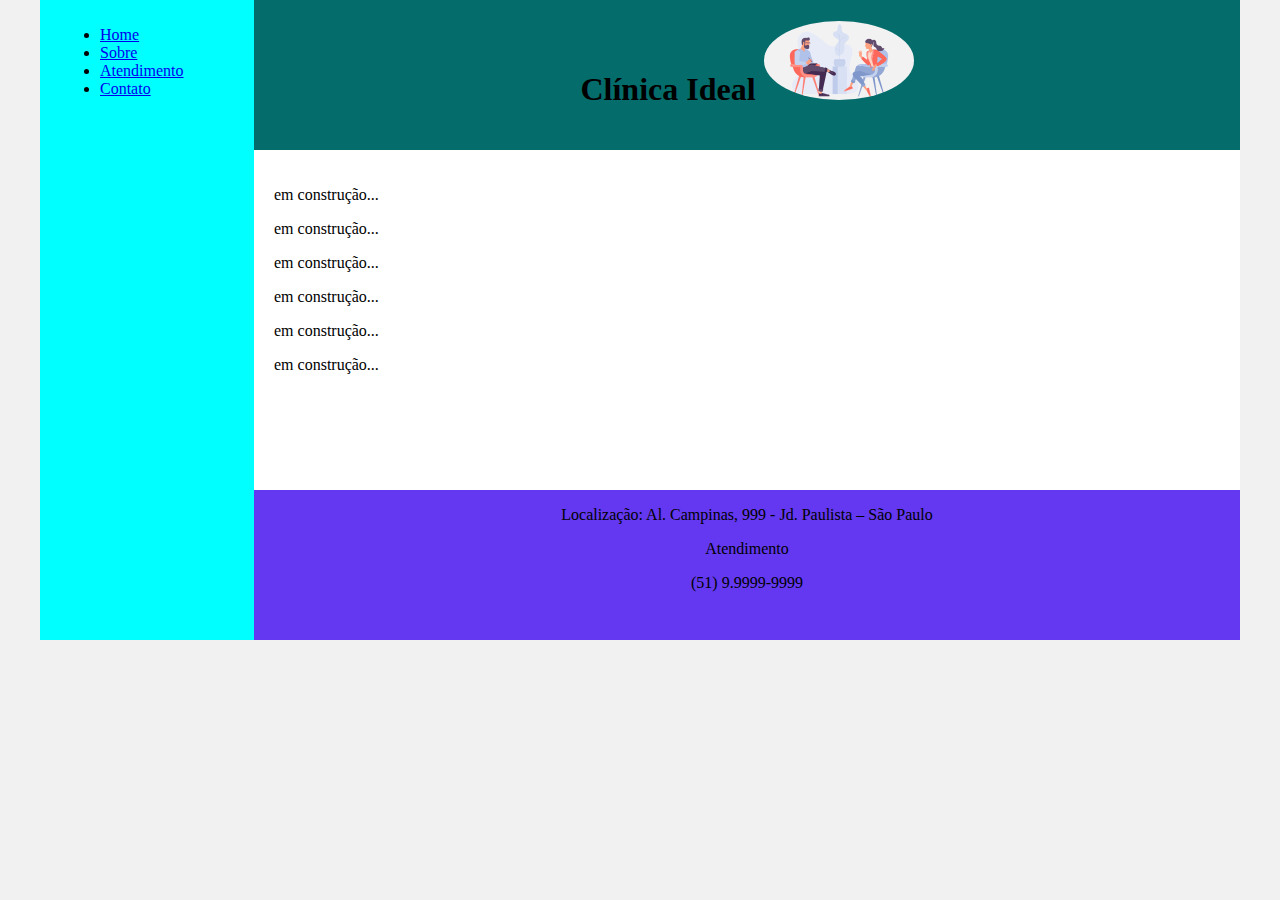
<file: index.html>
<!DOCTYPE html>
<html lang="pt-br">

<head>
    <meta charset="UTF-8">
    <meta http-equiv="X-UA-Compatible" content="IE=edge">
    <meta name="viewport" content="width=device-width, initial-scale=1.0">
    <title>Clínica Ideal</title>
    <link rel="stylesheet" href="style.css">
</head>

<body>
    <div class="wrapper">
        <div class="menu">
            <!-- Aqui vai o seu menu -->
            <ul>
                <li><a href="index.html">Home</a></li>
                <li><a href="sobre.html">Sobre</a></li>
                <li><a href="atendimento.html">Atendimento</a></li>
                <li><a href="contato.html">Contato</a></li>
            </ul>
        </div>

        <div class="main">
            <div class="header">
                <!-- Aqui vai o seu header -->

                <h1 align="center"> Clínica Ideal <img src="img/imagem04.png" width=150px
                        style="border-radius: 50%"> </h1>
            </div>

            <div class="content">
                <!-- Aqui vai o seu conteúdo -->

                <p> em construção...</p>
                <p> em construção...</p>
                <p> em construção...</p>
                <p> em construção...</p>
                <p> em construção...</p>
                <p> em construção...</p>
            </div>

            <div class="footer">
                <!-- Aqui vai o seu rodapé -->
                <p align="center">Localização: Al. Campinas, 999 - Jd. Paulista – São Paulo</p>
                <p align="center">Atendimento</p>
                <p align="center">(51) 9.9999-9999</p>

            </div>
        </div>
    </div>
</body>

</html>
</file>
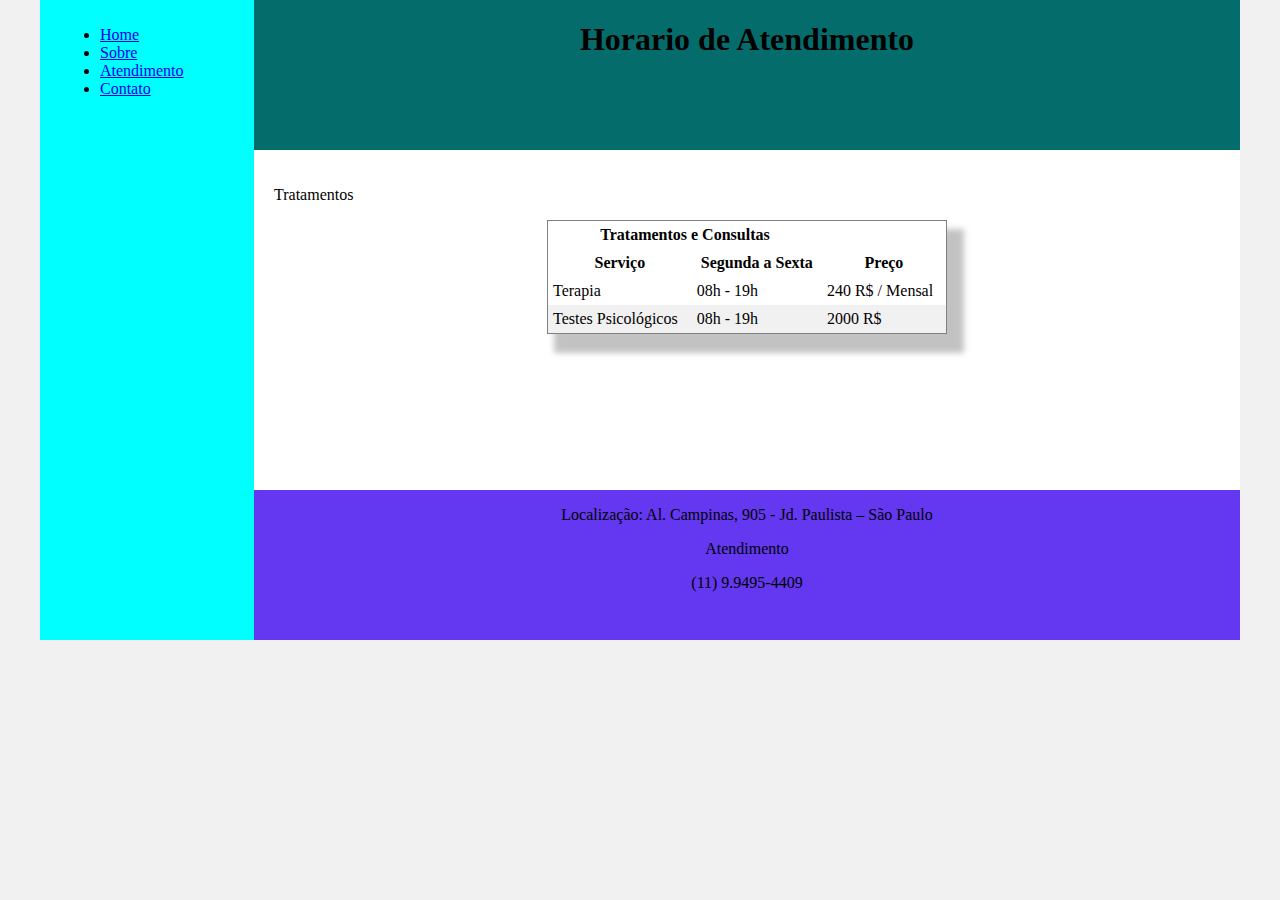
<file: atendimento.html>
<!DOCTYPE html>
<html lang="pt-br">

<head>
	<meta charset="UTF-8">
	<meta http-equiv="X-UA-Compatible" content="IE=edge">
	<meta name="viewport" content="width=device-width, initial-scale=1.0">
	<title>Clínica Ideal</title>
	<link rel="stylesheet" href="style.css">
	<style>
		table {
			-webkit-box-shadow: 12px 14px 6px rgba(0, 0, 0, 0.24);
			box-shadow: 12px 14px 6px 5px rgba(0, 0, 0, 0.24);
			border: solid 1px gray;
		}

		table tfoot td {
			background-color: lightgray;
		}

		table tbody tr:nth-child(even) td {
			background-color: #f1f1f1;
		}

		table tbody tr:hover td {
			background-color: #E9E9E9;
			cursor: pointer;
		}
	</style>

</head>

<body>
	<div class="wrapper">
		<div class="menu">
			<!-- Aqui vai o seu menu -->
			<ul>
				<li><a href="index.html">Home</a></li>
				<li><a href="sobre.html">Sobre</a></li>
				<li><a href="atendimento.html">Atendimento</a></li>
				<li><a href="contato.html">Contato</a></li>
			</ul>
		</div>

		<div class="main">
			<div class="header">
				<!-- Aqui vai o seu header -->
				<h1 align="center"> Horario de Atendimento </h1>
			</div>

			<div class="content">
				<!-- Aqui vai o seu conteúdo -->

				<p>Tratamentos</p>
				<table width="400" align="center" cellspacing="0" cellpadding="5">
					<tbody>
						<tr>
							<td>Terapia</td>
							<td>08h - 19h</td>

							<td>240 R$ / Mensal</td>
						</tr>

						<tr>
							<td>Testes Psicológicos</td>
							<td>08h - 19h</td>
							<td>2000 R$</td>
						</tr>

					</tbody>

					<thead>
						<tr>
							<th colspan="2">Tratamentos e Consultas</th>
						</tr>
						<tr>
							<th title="Nome completo">Serviço</th>
							<th>Segunda a Sexta</th>
							<th>Preço</th>
						</tr>
					</thead>

				</table>

			</div>

			<div class="footer">
				<!-- Aqui vai o seu rodapé -->
				<p align="center">Localização: Al. Campinas, 905 - Jd. Paulista – São Paulo</p>
				<p align="center">Atendimento</p>
				<p align="center">(11) 9.9495-4409</p>

			</div>
		</div>
	</div>
</body>

</html>
</file>
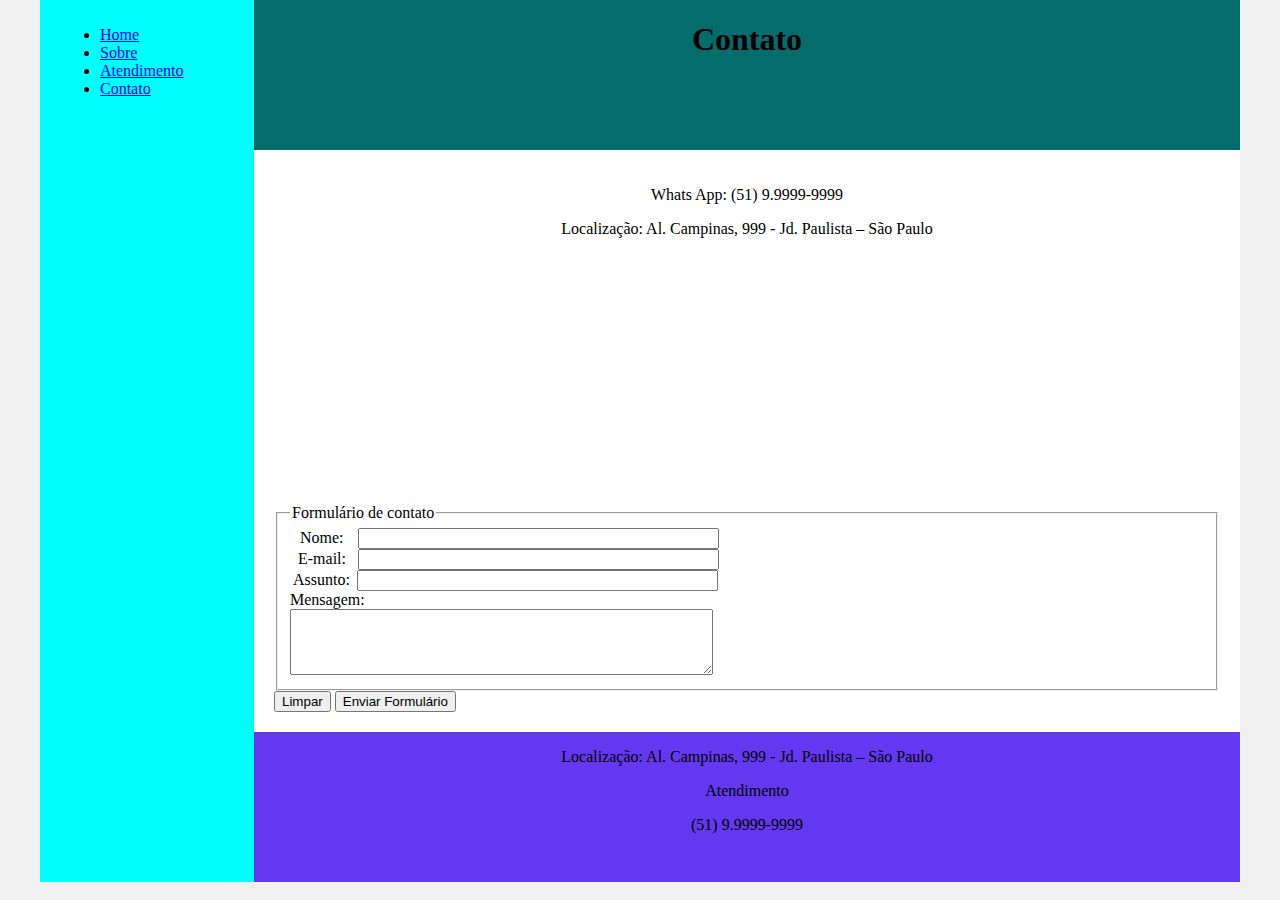
<file: contato.html>
<!DOCTYPE html>
<html lang="pt-br">

<head>
	<meta charset="UTF-8">
	<meta http-equiv="X-UA-Compatible" content="IE=edge">
	<meta name="viewport" content="width=device-width, initial-scale=1.0">
	<title>Clínica Ideal</title>
	<link rel="stylesheet" href="style.css">
</head>

<body>
	<div class="wrapper">
		<div class="menu">
			<!-- Aqui vai o seu menu -->
			<ul>
				<li><a href="index.html">Home</a></li>
				<li><a href="sobre.html">Sobre</a></li>
				<li><a href="atendimento.html">Atendimento</a></li>
				<li><a href="contato.html">Contato</a></li>
			</ul>
		</div>

		<div class="main">
			<div class="header">
				<!-- Aqui vai o seu header -->

				<h1 align="center">Contato </h1>
			</div>

			<div class="content">
				<!-- Aqui vai o seu conteúdo -->

				<p align="center">Whats App: (51) 9.9999-9999 </p>

				<p align="center">Localização: Al. Campinas, 999 - Jd. Paulista – São Paulo</p>
				<div align="center">
					<div class="mapouter">
						<div class="gmap_canvas"><iframe width="300" height="250" id="gmap_canvas"
								src="https://maps.google.com/maps?q=Al.%20Campinas,%20905%20-%20Jd.%20Paulista%20%E2%80%93%20S%C3%A3o%20Paulo&t=&z=13&ie=UTF8&iwloc=&output=embed"
								frameborder="0" scrolling="no" marginheight="0" marginwidth="0"></iframe><a
								href="https://123movies-to.org"></a><br>
							<style>
								.mapouter {
									position: relative;
									text-align: right;
									height: 250px;
									width: 300px;
								}
							</style><a href="https://www.embedgooglemap.net">embed map</a>
							<style>
								.gmap_canvas {
									overflow: hidden;
									background: none !important;
									height: 250px;
									width: 300px;
								}
							</style>
						</div>
					</div>
				</div>





				<fieldset>
					<legend>Formulário de contato</legend>
					<div class="row">
						<label id="nome">Nome: </label><input type="text" size="42" />
					</div>
					<div class="row">
						<label id="email">E-mail: </label><input type="text" size="42" />
					</div>
					<div class="row">
						<label id="ass">Assunto: </label><input type="text" size="42" />
					</div>
					<label>Mensagem: </label>
					<div class="row">
						<textarea rows="4" cols="50"></textarea>
					</div>
				</fieldset>

				<div class="row">
					<button type="reset">
						Limpar
					</button>
					<button type="submit">
						Enviar Formulário
					</button>
				</div>

			</div>

			<div class="footer">
				<!-- Aqui vai o seu rodapé -->
				<p align="center">Localização: Al. Campinas, 999 - Jd. Paulista – São Paulo</p>
				<p align="center">Atendimento</p>
				<p align="center">(51) 9.9999-9999</p>

			</div>
		</div>
	</div>
</body>

</html>
</file>
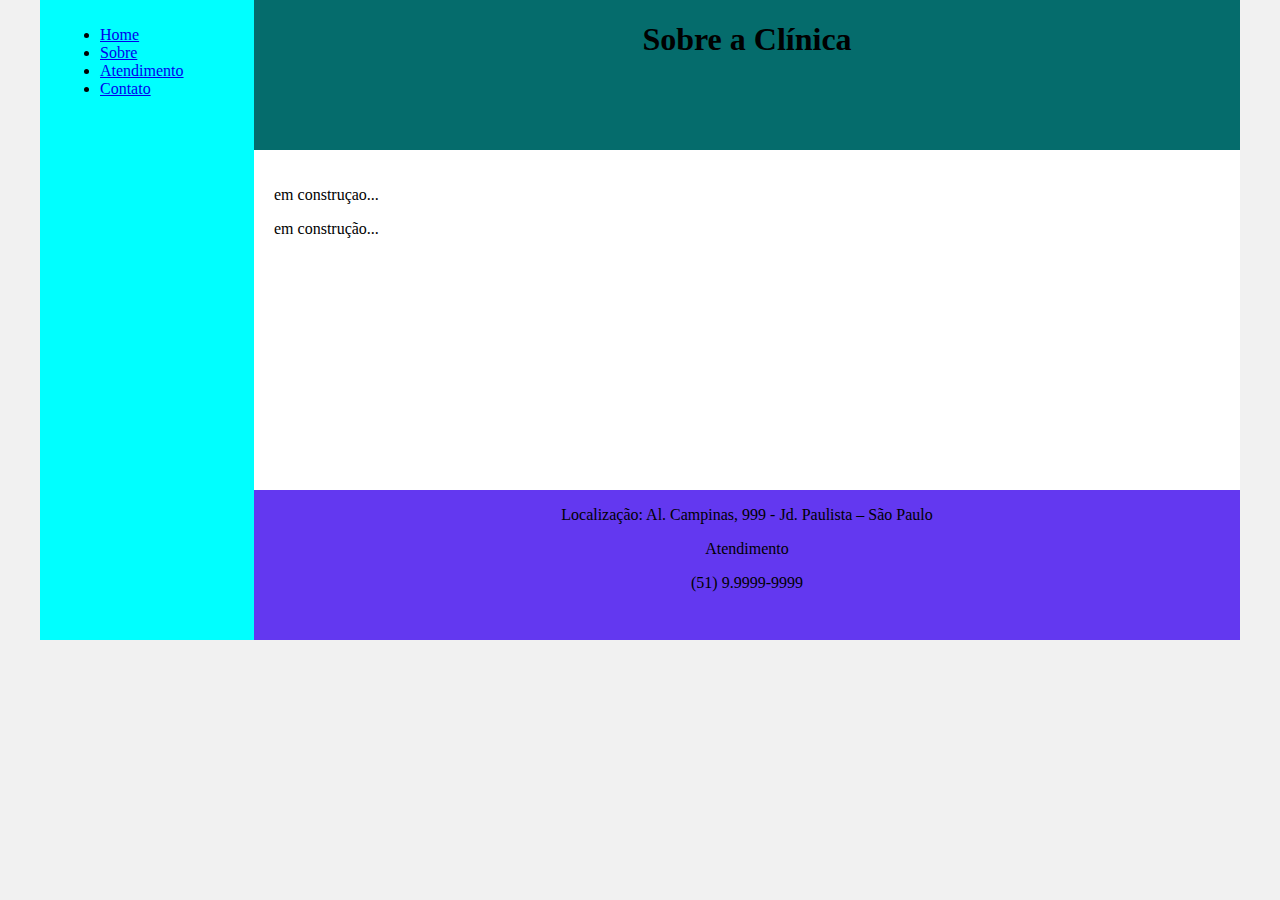
<file: sobre.html>
<!DOCTYPE html>
<html lang="pt-br">

<head>
    <meta charset="UTF-8">
    <meta http-equiv="X-UA-Compatible" content="IE=edge">
    <meta name="viewport" content="width=device-width, initial-scale=1.0">
    <title>Clínica Ideal</title>
    <link rel="stylesheet" href="style.css">
</head>

<body>
    <div class="wrapper">
        <div class="menu">
            <!-- Aqui vai o seu menu -->
            <ul>
                <li><a href="index.html">Home</a></li>
                <li><a href="sobre.html">Sobre</a></li>
                <li><a href="atendimento.html">Atendimento</a></li>
                <li><a href="contato.html">Contato</a></li>
            </ul>
        </div>

        <div class="main">
            <div class="header">
                <!-- Aqui vai o seu header -->

                <h1 align="center">Sobre a Clínica </h1>
            </div>

            <div class="content">
                <!-- Aqui vai o seu conteúdo -->
                <p> em construçao...</p>
                <p> em construção...</p>
            </div>

            <div class="footer">
                <!-- Aqui vai o seu rodapé -->
                <p align="center">Localização: Al. Campinas, 999 - Jd. Paulista – São Paulo</p>
                <p align="center">Atendimento</p>
                <p align="center">(51) 9.9999-9999</p>

            </div>
        </div>
    </div>
</body>

</html>
</file>
<file: style.css>
html, body {
    margin: 0;
}
body {
    background-color: #f1f1f1;
    display: flex;
    justify-content: center;
}

.wrapper {
    width: 1200px;
    display: flex;
    margin: 0 auto;
    background-color: aquamarine;
}
.main {
    display: flex;
    flex-flow: column;
    width: 85%;
}
.menu {
    width: 15%;
    background-color: aqua;
    padding: 10px 20px 0px;
}
.header {
    background-color: rgb(5, 108, 108);
    min-height: 150px;
}
.content {
    background-color: white;
    min-height: 300px;
    padding: 20px;
}
.footer {
    background-color: rgb(99, 56, 240);
    min-height: 150px;
}

#nome{
    padding: 10px;
}
#email{
    padding: 8px;
}
#ass{
    padding: 3px;
}
</file>
